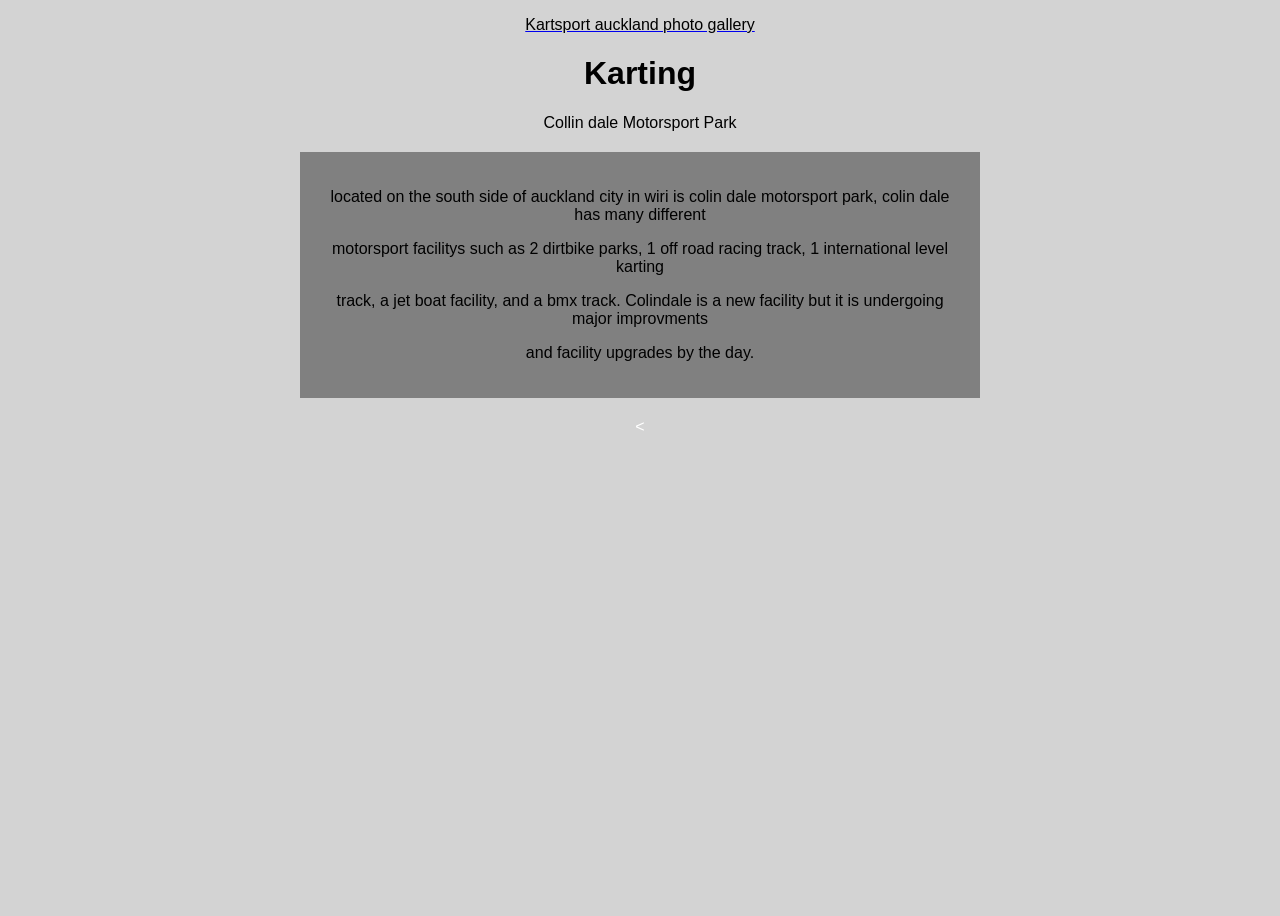
<file: index.html>
<!DOCTYPE html> 

<html> 

<head> 
  <link rel="stylesheet" href="style.css">

  <title>My Web Page</title> 

</head> 

<body> 

 
<a href="dropdown.html"> <p> Kartsport auckland photo gallery <p> </a>

  <h1>Karting </h1> 

  <p>Collin dale Motorsport Park <p>

<div class="box">

  <p>located on the south side of auckland city in wiri is colin dale motorsport park, colin dale has many different</p>

  <p> motorsport facilitys such as 2 dirtbike parks, 1 off road racing track, 1 international level karting </p>

  <p>track, a jet boat facility, and a bmx track. Colindale is a new facility but it is undergoing major improvments <p4>

  <p> and facility upgrades by the day. </p>

</div>

  

<


</body> 

</html>
</file>
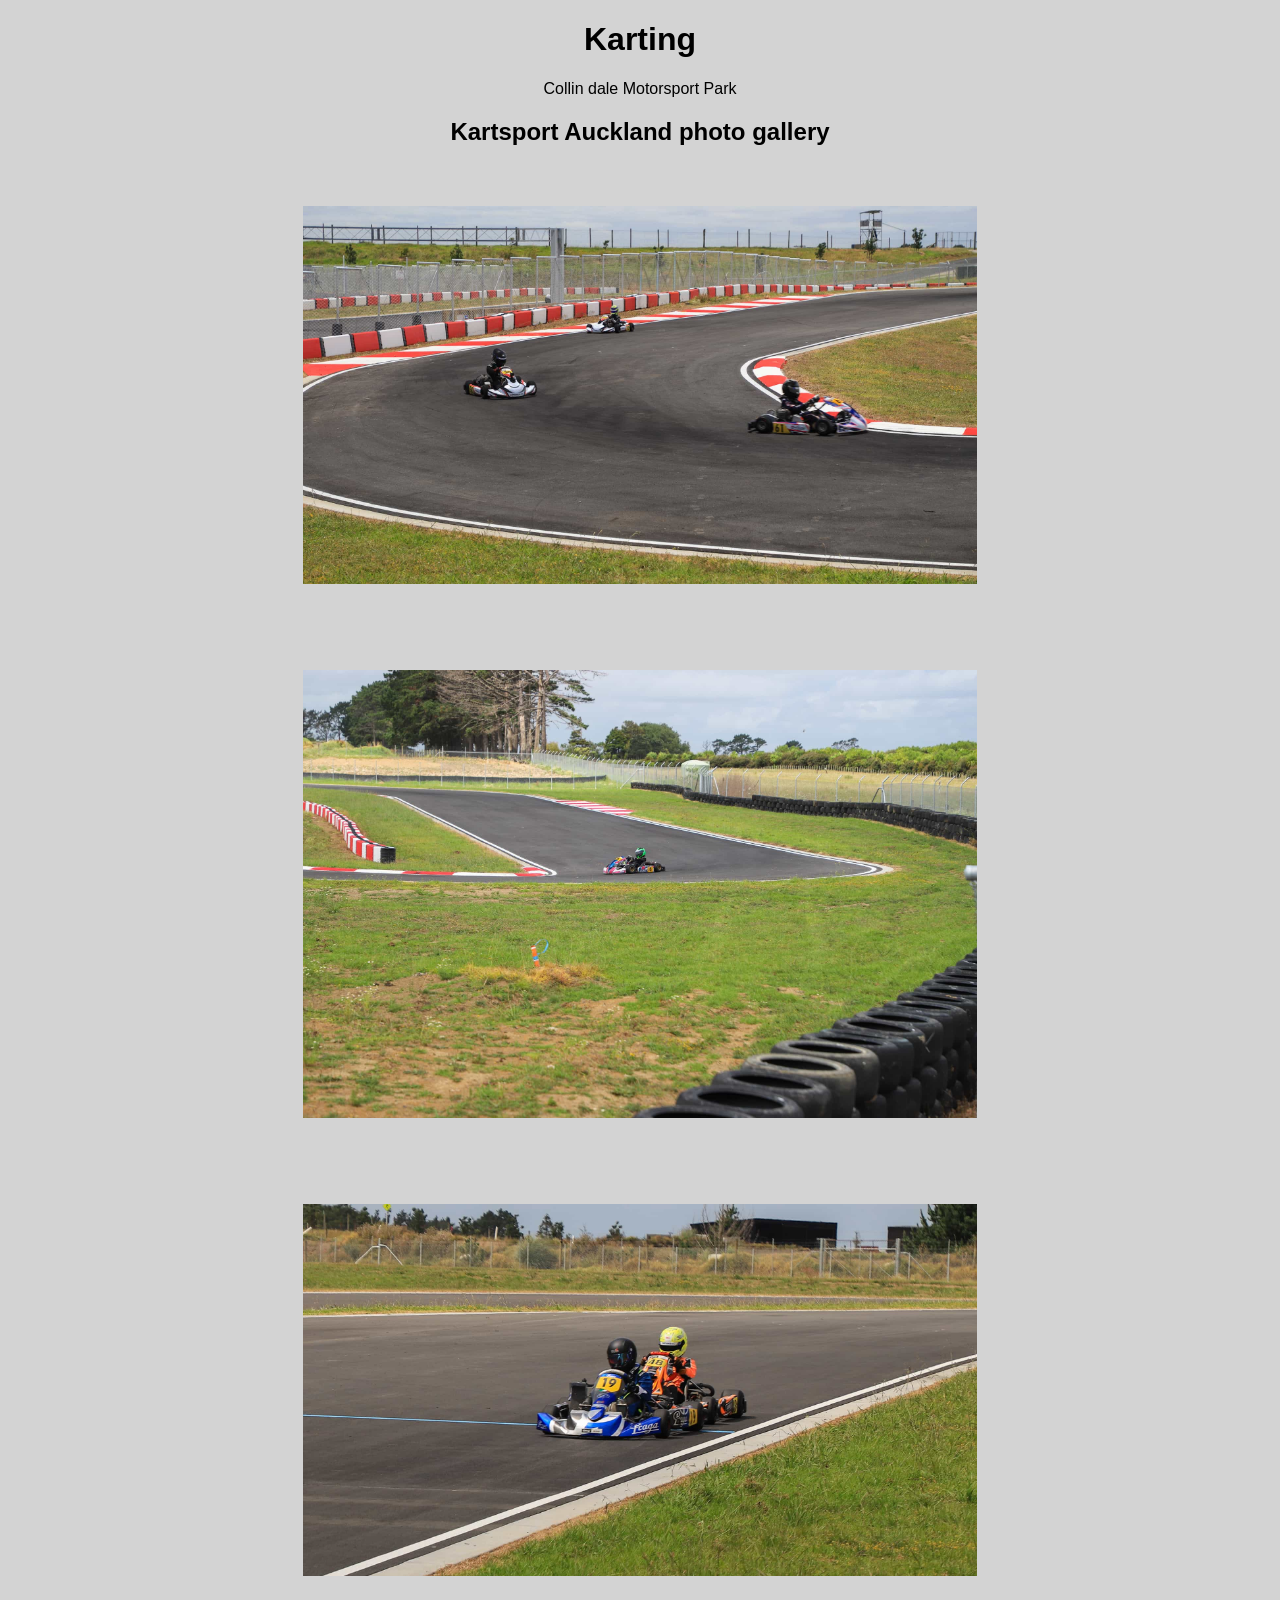
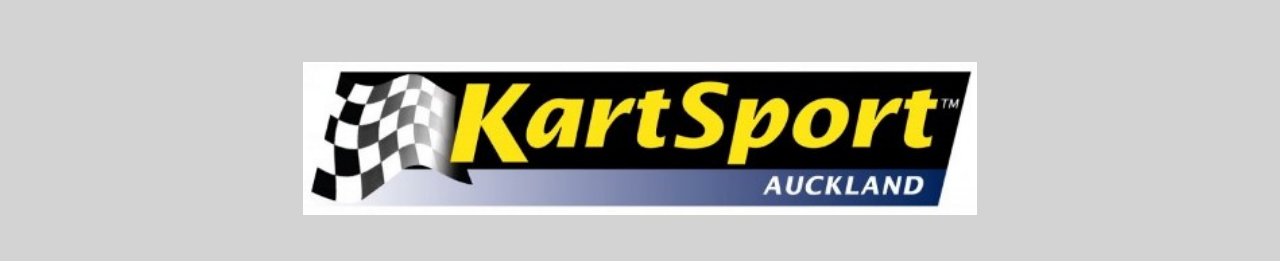
<file: dropdown.html>
<!DOCTYPE html> 

<html> 

<head> 
  <link rel="stylesheet" href="style.css">

  <title>My Web Page</title> 

</head> 

<body> 

 


  <h1>Karting </h1> 

  <p>Collin dale Motorsport Park <p>
  
  <h2> Kartsport Auckland photo gallery<h2>


 
  <img src="kart2.jpg" alt="kart 2">
  <img src="kart3.jpg" alt="kart 3">
  <img src="kart4.jpg" alt="kart 4">
  <img src="kartsportlogo.jpg" alt="kartsportlogo">
 
</body> 

</html>
</file>
<file: style.css>
body {
      margin: 0;
      height: 100vh;
      background-color: lightgray;
      text-align: center;
      font-family: Arial, sans-serif;
      position: relative;
	color:#ffffff;

}


h1{
  color: black;

}
p{
  color: black;

}

img {
   border-radius: 15px;
}

img {
  width: 52.6%;
  margin: 20px auto;
  padding: 20px;
}

.box{
  width: 50%;
  margin: 20px auto;
  padding: 20px;
  background-color: grey;
  border-radius: 0px;
  border-color: darkgray;
  text-align: center;
}

h2{
  color: black;
}

p{position: center;
}
</file>
